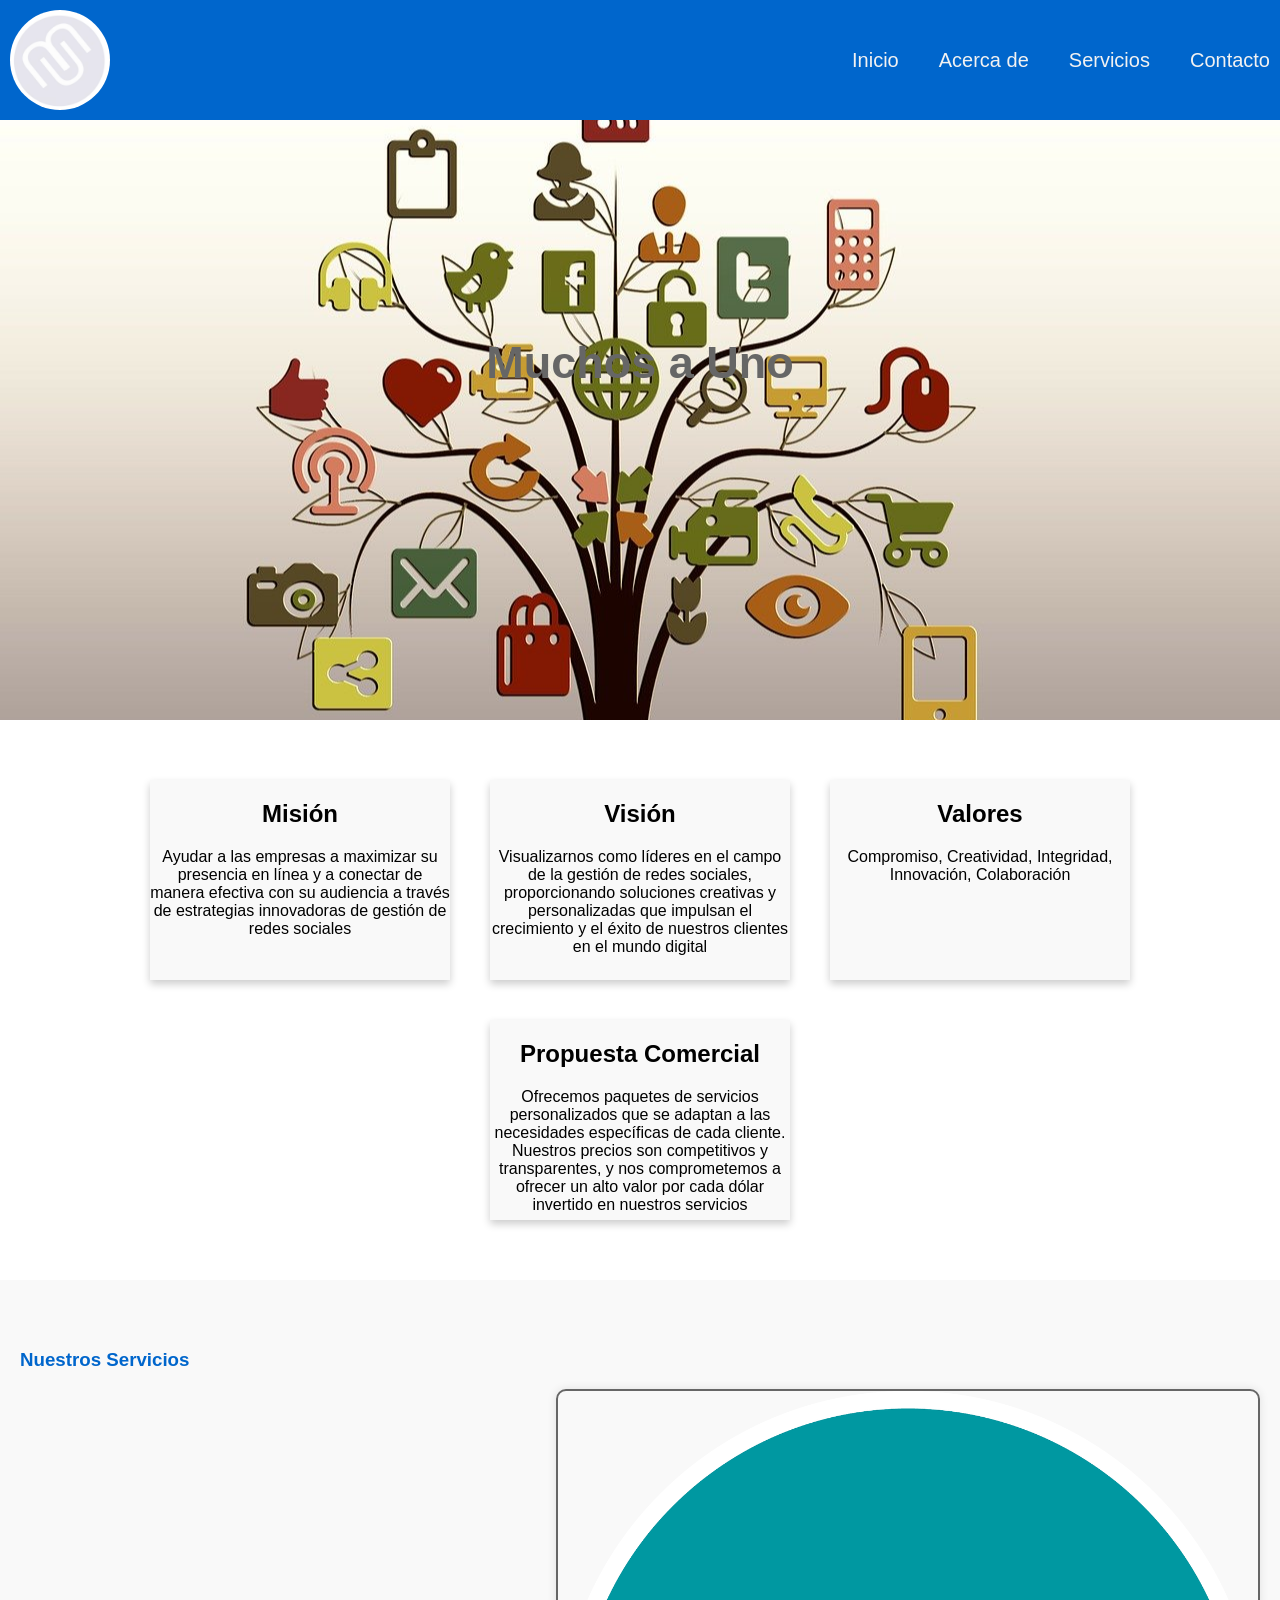
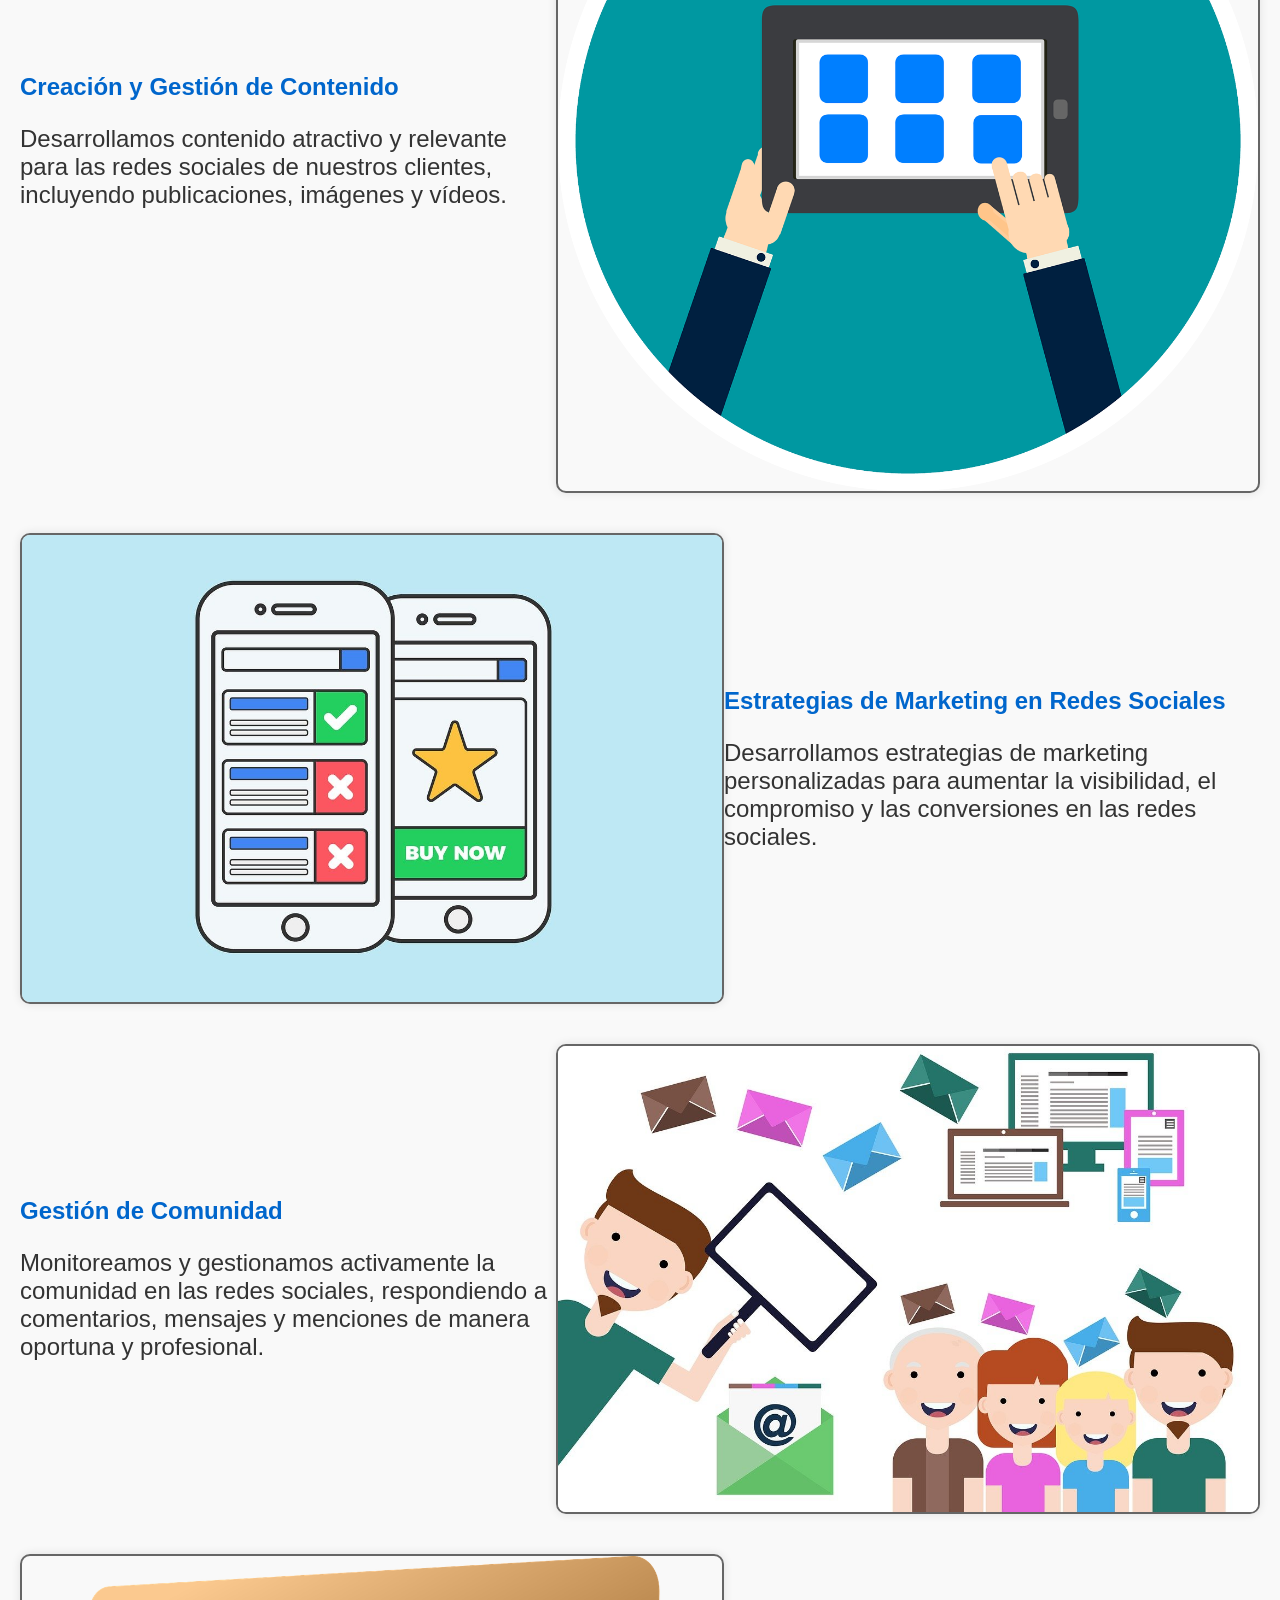
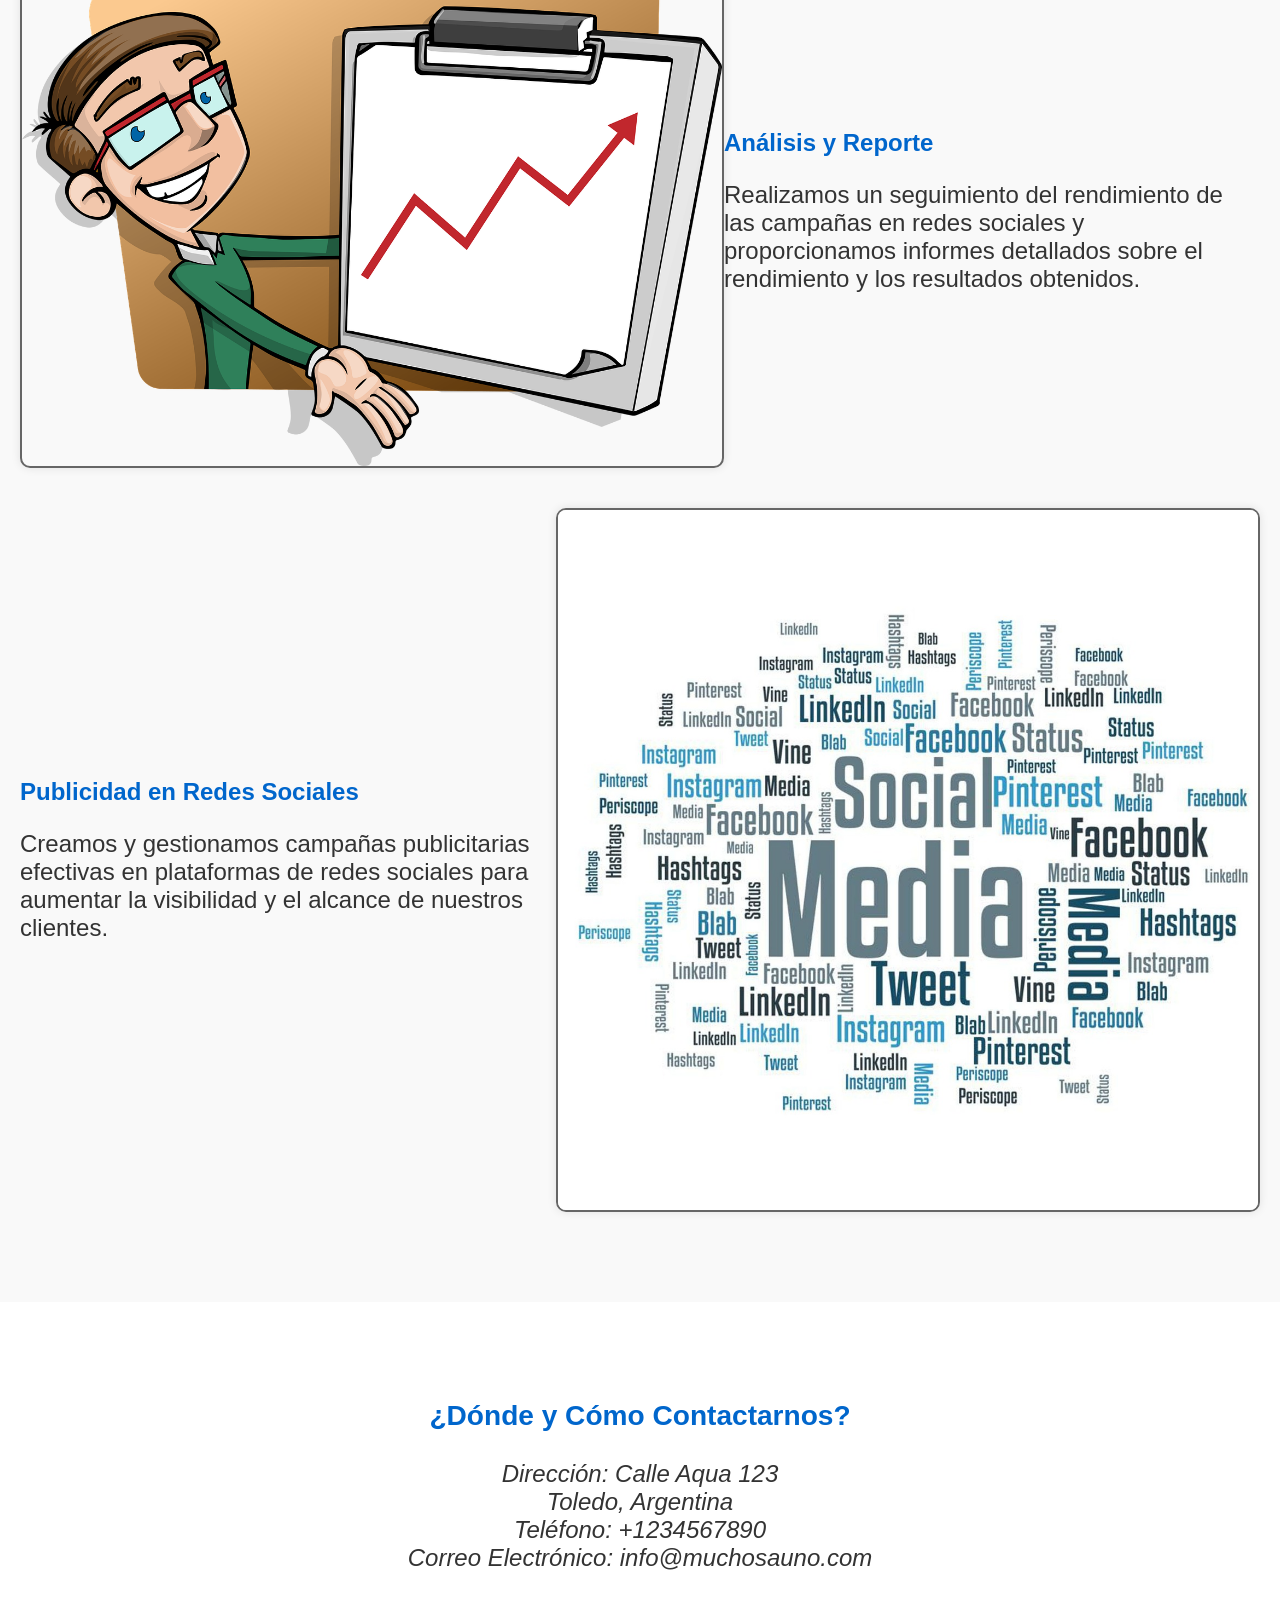
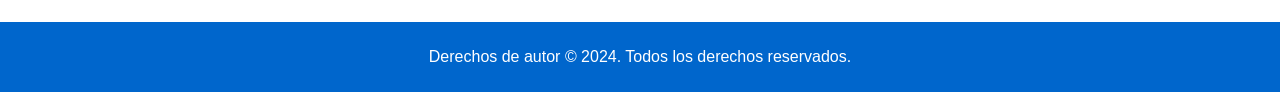
<file: index.html>
<!DOCTYPE html>
<html lang="es">
<head>
    <meta charset="UTF-8">
    <meta name="viewport" content="width=device-width, initial-scale=1.0">
    <title>Muchos a Uno</title>
    <link rel="stylesheet" href="styles.css">
</head>
<body>
    <header class="navbar">
        <img src="img/logo.png" alt="Logotipo de la empresa" class="logo">
        <nav>
            <ul>
                <li><a href="#inicio">Inicio</a></li>
                <li><a href="#acerca_de">Acerca de</a></li>
                <li><a href="#servicios">Servicios</a></li>
                <li><a href="#contacto">Contacto</a></li>
            </ul>
        </nav>
    </header>

    <section class="parallax" id="inicio">
        <h1>Muchos a Uno</h1>
    </section>

    <section class="cards" id="acerca_de">
        <div class="card">
            <h2>Misión</h2>
            <p>Ayudar a las empresas a maximizar su presencia en línea y a conectar de manera efectiva con su audiencia a través de estrategias innovadoras de gestión de redes sociales</p>
        </div>

        <div class="card">
            <h2>Visión</h2>
            <p>Visualizarnos como líderes en el campo de la gestión de redes sociales, proporcionando soluciones creativas y personalizadas que impulsan el crecimiento y el éxito de nuestros clientes en el mundo digital</p>
        </div>

        <div class="card">
            <h2>Valores</h2>
            <p>Compromiso, Creatividad, Integridad, Innovación, Colaboración</p>
        </div>
        <div class="card">
            <h2>Propuesta Comercial</h2>
            <p>Ofrecemos paquetes de servicios personalizados que se adaptan a las necesidades específicas de cada cliente. Nuestros precios son competitivos y transparentes, y nos comprometemos a ofrecer un alto valor por cada dólar invertido en nuestros servicios</p>
        </div>
    </section>

    <section id="servicios">
        <h3>Nuestros Servicios</h3>
        <div class="service">
            <img src="img/creacion_y_gestion_de_contenido.jpg" alt="Creación y Gestión de Contenido">
            <div class="description">
                <h4>Creación y Gestión de Contenido</h4>
                <p>Desarrollamos contenido atractivo y relevante para las redes sociales de nuestros clientes, incluyendo publicaciones, imágenes y vídeos.</p>
            </div>
        </div>
        <div class="service">
            <img src="img/estrategias_de_marketing.jpg" alt="Estrategias de Marketing en Redes Sociales">
            <div class="description">
                <h4>Estrategias de Marketing en Redes Sociales</h4>
                <p>Desarrollamos estrategias de marketing personalizadas para aumentar la visibilidad, el compromiso y las conversiones en las redes sociales.</p>
            </div>
        </div>
        <div class="service">
            <img src="img/gestion_de_comunidad.jpg" alt="Gestión de Comunidad">
            <div class="description">
                <h4>Gestión de Comunidad</h4>
                <p>Monitoreamos y gestionamos activamente la comunidad en las redes sociales, respondiendo a comentarios, mensajes y menciones de manera oportuna y profesional.</p>
            </div>
        </div>
        <div class="service">
            <img src="img/analisis_y_reporte.jpg" alt="Análisis y Reporte">
            <div class="description">
                <h4>Análisis y Reporte</h4>
                <p>Realizamos un seguimiento del rendimiento de las campañas en redes sociales y proporcionamos informes detallados sobre el rendimiento y los resultados obtenidos.</p>
            </div>
        </div>
        <div class="service">
            <img src="img/publicidad.jpg" alt="Publicidad en Redes Sociales">
            <div class="description">
                <h4>Publicidad en Redes Sociales</h4>
                <p> Creamos y gestionamos campañas publicitarias efectivas en plataformas de redes sociales para aumentar la visibilidad y el alcance de nuestros clientes.</p>
            </div>
        </div>
    </section>

    <section id="contacto">
        <h3>¿Dónde y Cómo Contactarnos?</h3>
        <address>
            Dirección: Calle Aqua 123<br>
            Toledo, Argentina <br>
            Teléfono:  +1234567890<br>
            Correo Electrónico: info@muchosauno.com<br>
        </address>
    </section>
    

    <footer>
        <p>Derechos de autor © 2024. Todos los derechos reservados.</p>
    </footer>
</body>
</html>
</file>
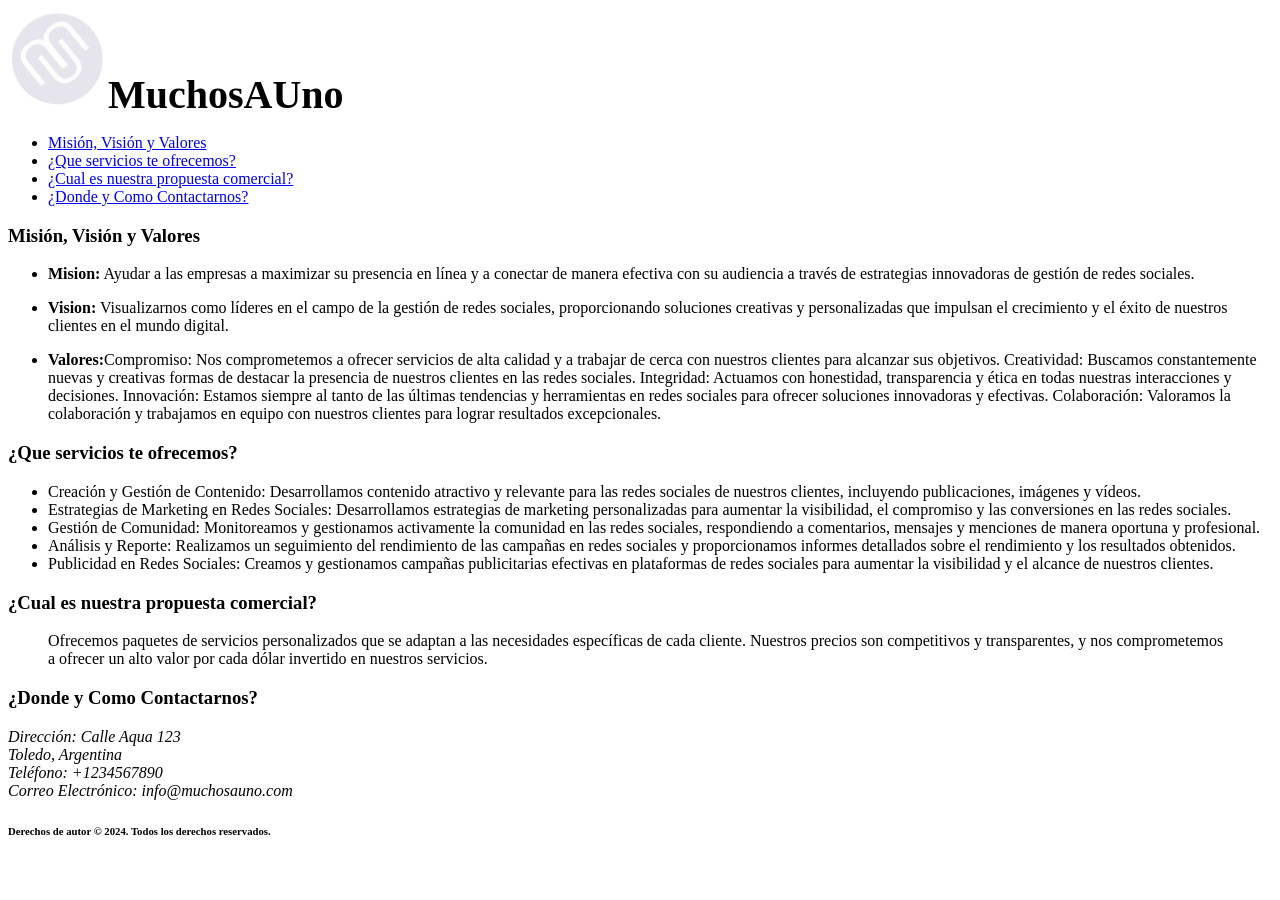
<file: Inicio.html>
<!doctype html>
<html lang="es">
<head>
    <meta charset="UTF-8">
    <meta name="viewport" content="width=device-width, initial-scale=1.0">
    <title>Gestión de Redes Sociales</title>
</head>
<body>
    <header>
        <img src="img/Logotipo.png" alt="Logotipo" width="100" height="100"><strong style="font-size: 40px;">MuchosAUno </strong>
        <nav>
            <ul>
                <li><a href="#mision-vision-valores">Misión, Visión y Valores</a></li>
                <li><a href="#servicios">¿Que servicios te ofrecemos?</a></li>
                <li><a href="#propuesta-comercial">¿Cual es nuestra propuesta comercial?</a></li>
                <li><a href="#contacto">¿Donde y Como Contactarnos?</a></li>
            </ul>
        </nav>
    </header>
    <section id="mision-vision-valores">
        <h3>Misión, Visión y Valores</h3>
        <ul>
            <li><p><b>Mision:</b> Ayudar a las empresas a maximizar su presencia en línea y a conectar de manera efectiva con su audiencia a través de estrategias innovadoras de gestión de redes sociales.
            </b></p></li>
            <li><p><b>Vision:</b> Visualizarnos como líderes en el campo de la gestión de redes sociales, proporcionando soluciones creativas y personalizadas que impulsan el crecimiento y el éxito de nuestros clientes en el mundo digital.
            </b></p></li>
            <li><p><b>Valores:</b>Compromiso: Nos comprometemos a ofrecer servicios de alta calidad y a trabajar de cerca con nuestros clientes para alcanzar sus objetivos.
                Creatividad: Buscamos constantemente nuevas y creativas formas de destacar la presencia de nuestros clientes en las redes sociales.
                Integridad: Actuamos con honestidad, transparencia y ética en todas nuestras interacciones y decisiones.
                Innovación: Estamos siempre al tanto de las últimas tendencias y herramientas en redes sociales para ofrecer soluciones innovadoras y efectivas.
                Colaboración: Valoramos la colaboración y trabajamos en equipo con nuestros clientes para lograr resultados excepcionales.</b></p></li>
        </ul>
    </section>
    <section id="servicios">
        <h3>¿Que servicios te ofrecemos?</h3>
        <ul>
            <li>Creación y Gestión de Contenido: Desarrollamos contenido atractivo y relevante para las redes sociales de nuestros clientes, incluyendo publicaciones, imágenes y vídeos.</li>
            <li>Estrategias de Marketing en Redes Sociales: Desarrollamos estrategias de marketing personalizadas para aumentar la visibilidad, el compromiso y las conversiones en las redes sociales.
            </li>
            <li>Gestión de Comunidad: Monitoreamos y gestionamos activamente la comunidad en las redes sociales, respondiendo a comentarios, mensajes y menciones de manera oportuna y profesional.
            </li>
            <li>Análisis y Reporte: Realizamos un seguimiento del rendimiento de las campañas en redes sociales y proporcionamos informes detallados sobre el rendimiento y los resultados obtenidos.
            </li>
            <li>Publicidad en Redes Sociales: Creamos y gestionamos campañas publicitarias efectivas en plataformas de redes sociales para aumentar la visibilidad y el alcance de nuestros clientes.
            </li>
        </ul>
    </section>
    <section id="propuesta-comercial">
        <h3>¿Cual es nuestra propuesta comercial?</h3>
        <blockquote>Ofrecemos paquetes de servicios personalizados que se adaptan a las necesidades específicas de cada cliente. Nuestros precios son competitivos y transparentes, y nos comprometemos a ofrecer un alto valor por cada dólar invertido en nuestros servicios.
        </blockquote>
    </section>
    <section id="contacto">
        <h3>¿Donde y Como Contactarnos?</h3>
        <address>
            Dirección: Calle Aqua 123<br>
            Toledo, Argentina <br>
            Teléfono:  +1234567890<br>
            Correo Electrónico: info@muchosauno.com<br>
        </address>
    </section>
    <footer>
        <h6>Derechos de autor © 2024. Todos los derechos reservados.</h6>
    </footer>
</body>
</html>
</file>
<file: styles.css>
body {
    margin: 0;
    font-family: Arial, sans-serif;
}

/* Paleta de colores para accesibilidad visual */
:root {
    --color-primario: #0066CC;
    --color-secundario: #FF6633;
    --color-fondo: #F9F9F9;
    --color-texto: #333;
    --color-texto-claro: #666;
}

/* Estilo del encabezado */
.navbar {
    overflow: hidden;
    background-color: var(--color-primario);
    position: fixed;
    top: 0;
    display: flex;
    align-items: center;
    justify-content: space-between;
    padding: 10px;
    width: 100%;
    z-index: 1000;
}

/* Estilo para el logo de la empresa Muchos a Uno */
.logo {
    width: 100px;
    height: auto;
    border-radius: 50%;
    margin-right: 10px;
}

/* Links dentro del menú de navegación */
.navbar a {
    color: #f2f2f2;
    text-decoration: none;
    padding: 14px 20px;
    font-size: 20px;
    transition: background-color 0.3s;
}

/* Agrupa las opciones del menú */
.navbar ul {
    list-style-type: none;
    margin: 0;
    padding: 0;
    display: grid;
    grid-template-columns: auto auto auto auto;
}

/* Estilo del menu en linea */
.navbar li {
    display: inline;
}

/* Cambia el color de fondo al pasar el mouse */
.navbar a:hover {
    background-color: #ddd;
    color: black;
}

/* Inicio - Bienvenida */
.parallax {
    background-image: url('img/background_inicio.jpg');
    background-size: auto;
    background-attachment: fixed;
    background-position: center;
    min-height: 400px;
    color: var(--color-texto-claro);
    text-align: center;
    padding-top: 300px;
    font-size: 30px;
}

/* Estilo para el sector de acerca de */
/* Tarjetas con efectos de hover */
.cards {
    display: flex;
    justify-content: center;
    flex-wrap: wrap;
    padding: 20px;
}

.card {
    width: 300px;
    height: 200px;
    background-color: var(--color-fondo);
    box-shadow: 0 4px 8px 0 rgba(0,0,0,0.2);
    transition: transform 0.3s, box-shadow 0.3s;
    margin: 20px;
    text-align: center;
}

.card:hover {
    box-shadow: 0 8px 16px 0 rgba(0,0,0,0.2);
    transform: scale(1.05);
}

section {
    padding: 20px;
    background-color: rgba(255, 255, 255, 0.8);
    margin-bottom: 20px;
    scroll-margin-top: 70px;
}

section h3 {
    color: var(--color-primario);
}

/* Estilo para el sector de servicios */
#servicios {
    padding: 50px 20px;
    margin-bottom: 20px;
    background-color: var(--color-fondo);
}

.service {
    display: flex;
    align-items: center;
    margin-bottom: 40px;
}

.service:nth-child(even) {
    flex-direction: row-reverse;
}

.service img {
    width: 700px;
    height: auto;
    border-radius: 10px;
    margin-right: auto;
    margin-left: auto;
    border: 2px solid var(--color-texto-claro);
    box-shadow: 0 0 10px rgba(0, 0, 0, 0.1);
}

.service .description {
    flex: 1;
    max-width: 600px;
}

.service .description h4 {
    margin-top: 0;
    margin-bottom: 10px;
    font-size: 24px;
    color: var(--color-primario);
}

.service .description p {
    margin-bottom: 0;
    font-size: 24px;
    color: var(--color-texto);
}

/* Estilo para el sector de Contacto */
#contacto {
    background-image: url('img/contacto_background.jpg');
    background-size: auto;
    background-attachment: fixed;
    background-position: center;
    padding: 50px 20px;
    text-align: center;
    margin-bottom: 20px;
    border-radius: 10px;
    font-size: 24px;
    max-width: 100%;
    margin: auto;
    color: var(--color-texto);
}

/* Estilo para el pie de pagina */
footer {
    background-color: var(--color-primario);
    color: white;
    text-align: center;
    padding: 10px;
}

/* Estilos para dispositivos mobiles */
@media screen and (max-width: 768px) {
    .navbar ul {
        grid-template-columns: 1fr;
    }

    .navbar li {
        display: block;
        text-align: center;
        margin-bottom: 10px;
    }

    #servicios {
        text-align: center;
    }

    .service {
        flex-direction: column;
        align-items: center;
        margin-bottom: 40px;
        max-width: 600px;
        margin: 0 auto 40px;
    }

    .service img {
        width: 100%;
        margin-bottom: 20px;
    }

    .service .description {
        flex: 1;
        max-width: 600px;
        text-align: center;
    }

    .service:nth-child(even) {
        flex-direction: column;
        align-items: center;
    }
}
</file>
